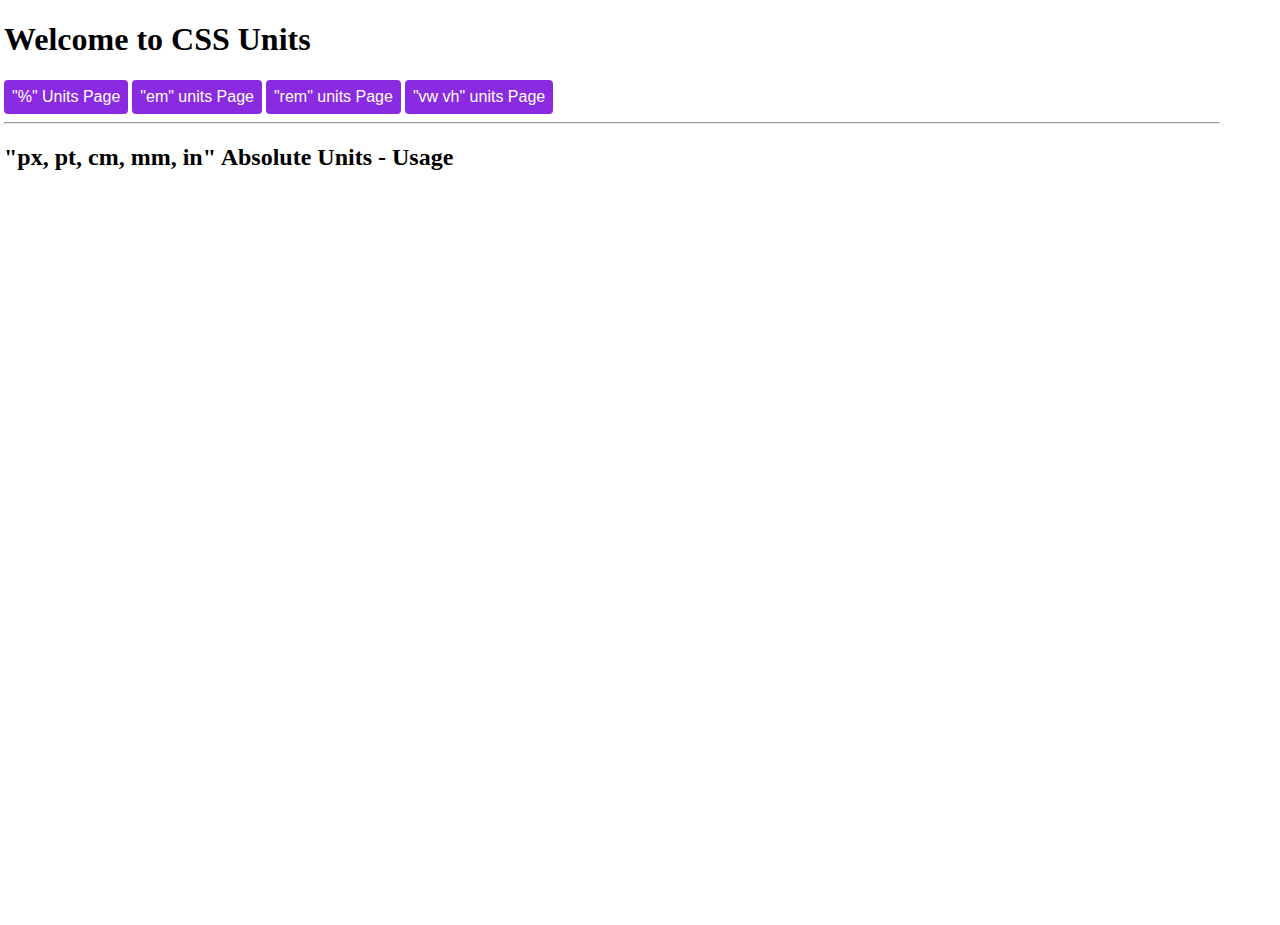
<file: index.html>
<!DOCTYPE html>
<html lang="en">
  <head>
    <meta charset="UTF-8" />
    <meta http-equiv="X-UA-Compatible" content="IE=edge" />
    <meta name="viewport" content="width=device-width, initial-scale=1.0" />
    <link rel="stylesheet" href="style.css" />
    <title>CSS Relative Units</title>
  </head>
  <body>
    <div id="screen"></div>
    <!-- Import JQuery -->
    <script src="https://ajax.googleapis.com/ajax/libs/jquery/3.6.0/jquery.min.js"></script>

    <!-- Import main JS -->
    <script src="app.js"></script>
  </body>
</html>
</file>
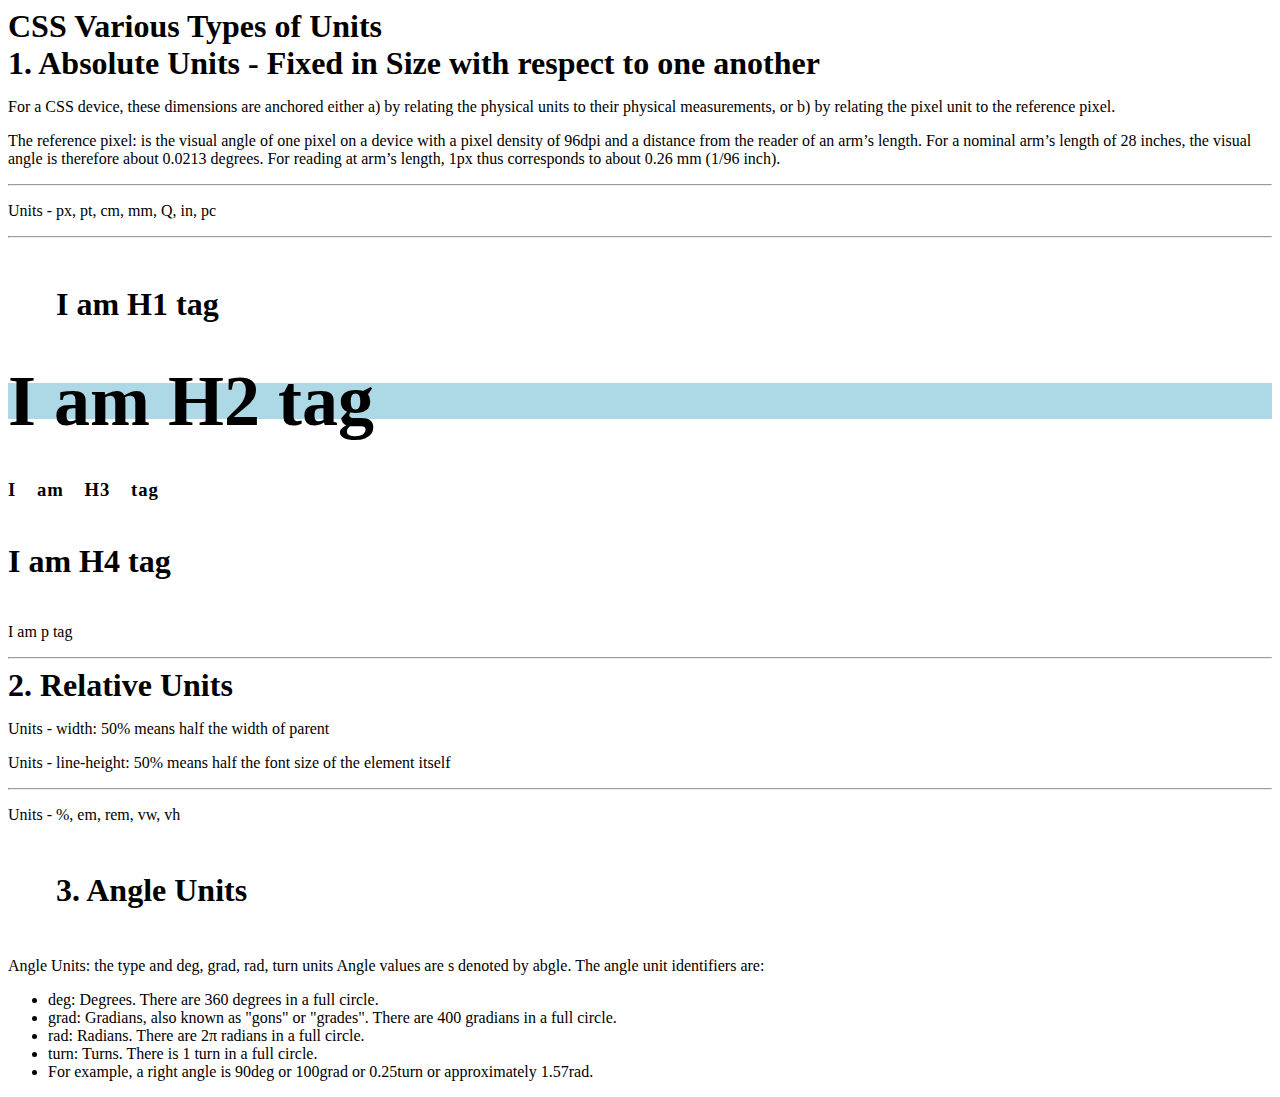
<file: 0.cssunits.html>
<!DOCTYPE html>
<html lang="en">
  <head>
    <meta charset="UTF-8" />
    <meta http-equiv="X-UA-Compatible" content="IE=edge" />
    <meta name="viewport" content="width=device-width, initial-scale=1.0" />
    <title>Types of CSS</title>
    <style>
      /* body {
        background: linear-gradient(45deg,black,lightgray )
      } */
      h1 {
        margin: 0.5in;
      } /* inches  */
      h2 {
        font-size: 72px;
        line-height: 50%;
        background-color: lightblue;
      } /* centimeters */
      h3 {
        word-spacing: 4mm;
      } /* millimeters */
      h3 {
        letter-spacing: 1Q;
      } /* quarter-millimeters = 1/4th mm */
      h4 {
        font-size: 12pt;
      } /* points = 1pt = 1/72th of 1in
*/
      h4 {
        font-size: 2pc;
      } /* picas = 1pc = 1/6th of 1in*/

      p {
        font-size: 16px;
      } /* px */
    
      
    
    </style>
  </head>
  <body>
    <h1 style="margin: 0">CSS Various Types of Units</h1>
    <h1 style="margin: 0">
      1. Absolute Units - Fixed in Size with respect to one another
    </h1>
    <p>
      For a CSS device, these dimensions are anchored either a) by relating the
      physical units to their physical measurements, or b) by relating the pixel
      unit to the reference pixel.
    </p>
    <p>
      The reference pixel: is the visual angle of one pixel on a device with a
      pixel density of 96dpi and a distance from the reader of an arm’s length.
      For a nominal arm’s length of 28 inches, the visual angle is therefore
      about 0.0213 degrees. For reading at arm’s length, 1px thus corresponds to
      about 0.26 mm (1/96 inch).
    </p>
    <hr />
    <p>Units - px, pt, cm, mm, Q, in, pc</p>
    <hr />
    <h1>I am H1 tag</h1>
    <h2>I am H2 tag</h2>
    <h3>I am H3 tag</h3>
    <h4>I am H4 tag</h4>
    <p>I am p tag</p>
    <hr />
    <h1 style="margin: 0">2. Relative Units</h1>
    <p>Units - width: 50% means half the width of parent</p>
    <p>
      Units - line-height: 50% means half the font size of the element itself
    </p>
    <hr />
    <p>Units - %, em, rem, vw, vh</p>

    <h1>3. Angle Units</h1>
   <p> Angle Units: the <angle> type and deg, grad, rad, turn units
Angle values are <dimension>s denoted by abgle. The angle unit identifiers are:</p>
<ul>
  <li>deg:
Degrees. There are 360 degrees in a full circle.</li>
  <li>grad:
Gradians, also known as "gons" or "grades". There are 400 gradians in a full circle.</li>
  <li>rad:
Radians. There are 2π radians in a full circle.</li>
  <li>turn:
Turns. There is 1 turn in a full circle.</li>
  <li>For example, a right angle is 90deg or 100grad or 0.25turn or approximately 1.57rad.</li>
</ul>



   
  </body>
</html>
</file>
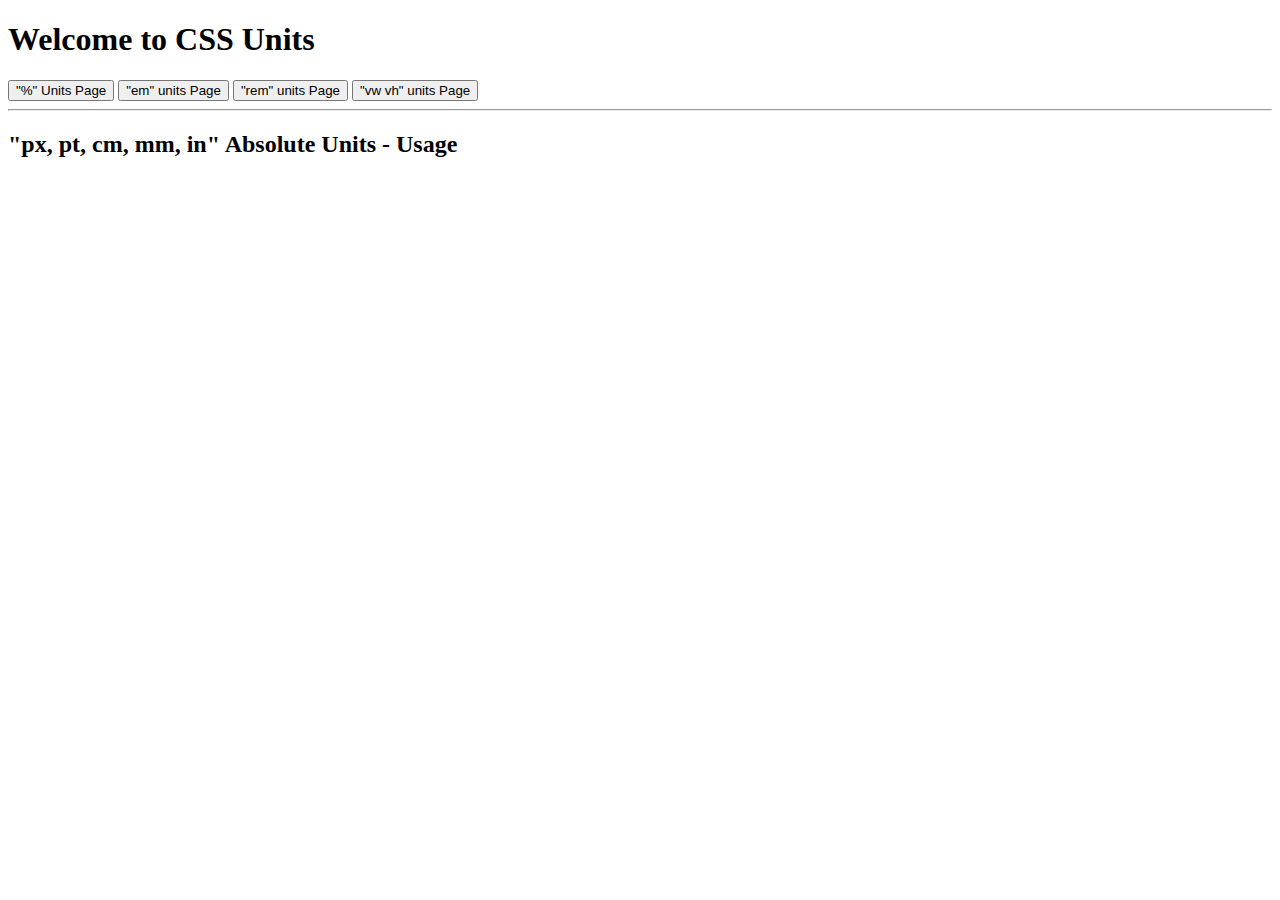
<file: 1.abs.html>
<!DOCTYPE html>
<html lang="en">
  <head>
    <meta charset="UTF-8" />
    <meta http-equiv="X-UA-Compatible" content="IE=edge" />
    <meta name="viewport" content="width=device-width, initial-scale=1.0" />
    <title>CSS - Abs units Page</title>
  </head>
  <body>
    <div class="nav-header">
      <h1>Welcome to CSS Units</h1>
      <div class="btn-container">
        <button class="nav-button" id="per_button" type="button">
          "%" Units Page
        </button>
        <button class="nav-button" id="em_button" type="button">
          "em" units Page
        </button>
        <button class="nav-button" id="rem_button" type="button">
          "rem" units Page
        </button>
        <button class="nav-button" id="vwvh_button" type="button">
          "vw vh" units Page
        </button>
      </div>
      <hr />
      <h2>"px, pt, cm, mm, in" Absolute Units - Usage</h2>
    </div>
  </body>
</html>
</file>
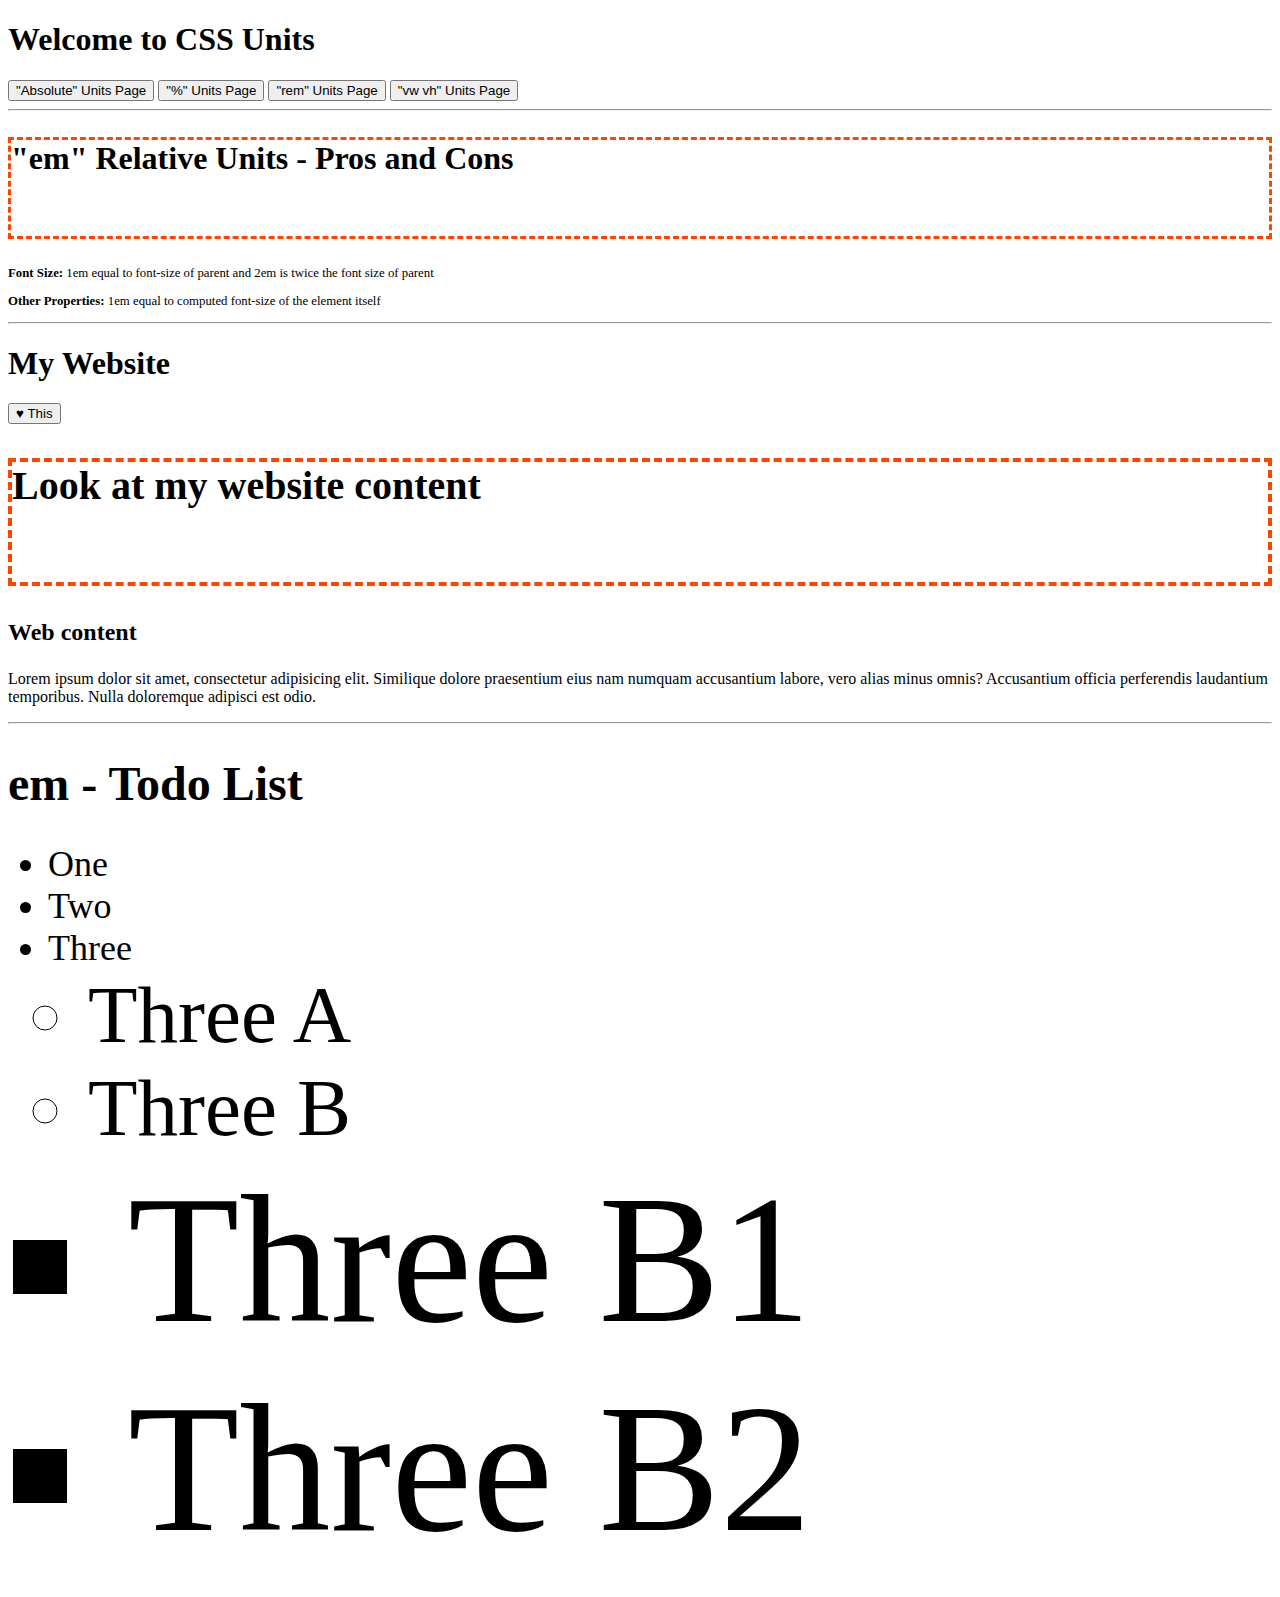
<file: 2b.em.html>
<!DOCTYPE html>
<html lang="en">
  <head>
    <meta charset="UTF-8" />
    <meta http-equiv="X-UA-Compatible" content="IE=edge" />
    <meta name="viewport" content="width=device-width, initial-scale=1.0" />
    <title>CSS - em units Page</title>
    <style>
      .mysection{
        font-size: 20px;
      }
      h2 {
        font-size: 2em;
        border: 0.1em dashed orangered;
        height: 3em;
      }

      h3 {
        font-size: 1.2em;
      }

      p {font-size: 0.8em;}

      .h1-em {
        font-size: 3em;
      }

      li {
        font-size: 1.5em;
      }

      ul {
        font-size: 1.5em;
      }

    </style>
  </head>
  <body>
    <div class="nav-header">
      <h1>Welcome to CSS Units</h1>
      <div class="btn-container">
        <button class="nav-button" id="abs_button" type="button">
          "Absolute" Units Page
        </button>
        <button class="nav-button" id="per_button" type="button">
          "%" Units Page
        </button>
        <button class="nav-button" id="rem_button" type="button">
          "rem" Units Page
        </button>
        <button class="nav-button" id="vwvh_button" type="button">
          "vw vh" Units Page
        </button>
      </div>
      <hr />
      <h2>"em" Relative Units - Pros and Cons</h2>
      <p>
        <strong>Font Size:</strong> 1em equal to font-size of parent and 2em is
        twice the font size of parent
      </p>
      <p>
        <strong>Other Properties:</strong> 1em equal to computed font-size of
        the element itself
      </p>
      <hr />
    </div>
    <div>
      
    <h1>My Website</h1>
    <button>&hearts; This</button>
    <section class="mysection">
      <h2>Look at my website content </h2>
      <h3>Web content</h3>
      <p>Lorem ipsum dolor sit amet, consectetur adipisicing elit. Similique dolore praesentium eius nam numquam accusantium labore, vero alias minus omnis? Accusantium officia perferendis laudantium temporibus. Nulla doloremque adipisci est odio.</p>
    </section>
    </div>
      <hr>


      <section>
      <h1 class="h1-em">em - Todo List</h1>
      <ul class="ul">
        <li>One</li>
        <li>Two</li>
        <li class="list-level1">
          Three
          <ul>
            <li>Three A</li>
            <li class="list-level2">
              Three B
              <ul class="list-level3">
                <li>Three B1</li>
                <li>Three B2</li>
              </ul>
            </li>
          </ul>
        </li>
      </ul>
      </section>
    </div>
  </body>
</html>
</file>
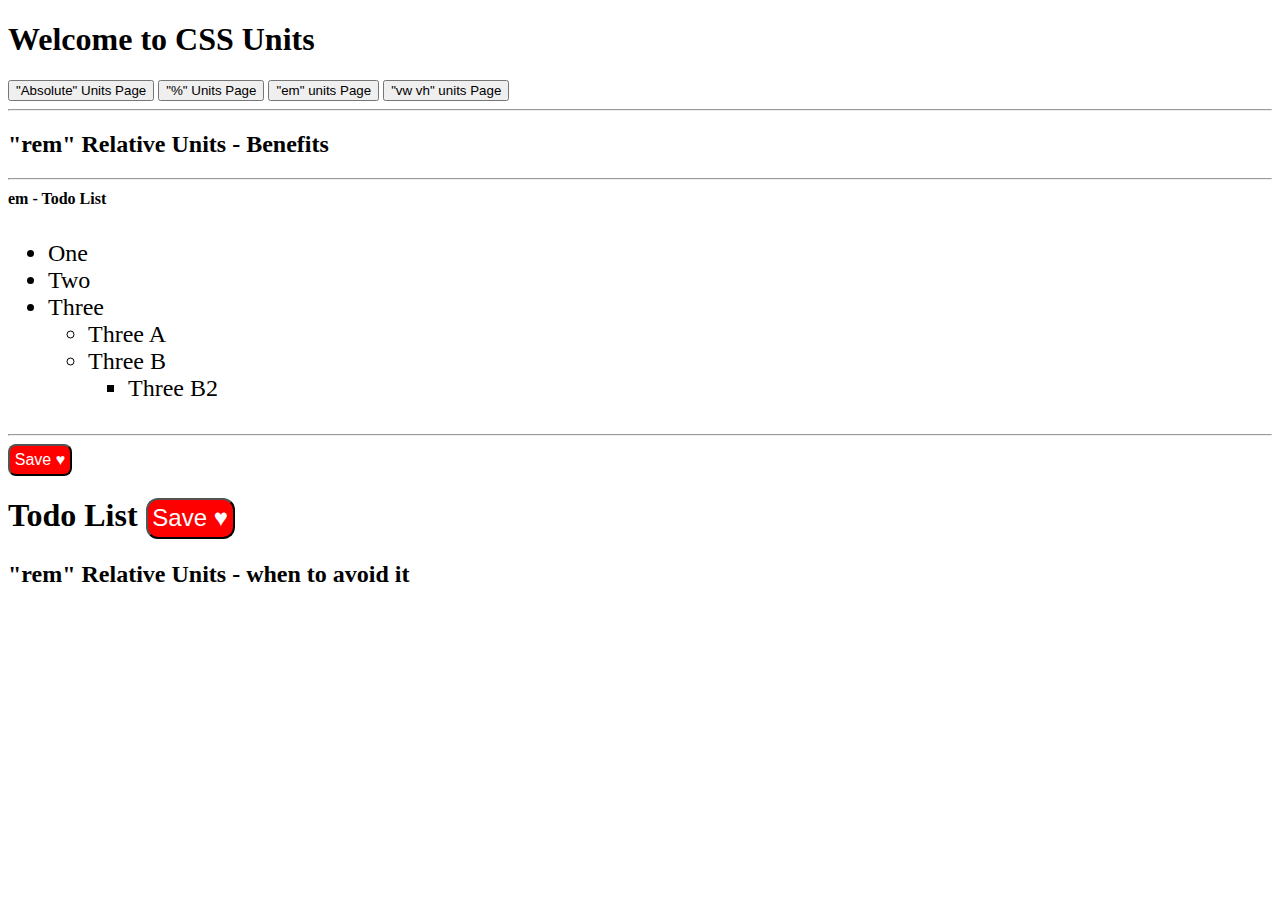
<file: 2c.rem.html>
<!DOCTYPE html>
<html lang="en">
  <head>
    <meta charset="UTF-8" />
    <meta http-equiv="X-UA-Compatible" content="IE=edge" />
    <meta name="viewport" content="width=device-width, initial-scale=1.0" />
    <title>CSS - rem units Page</title>
    <style>
       .h1-em {
        font-size: 1rem;
      }

      li {
        font-size: 1.5rem;
      }

      ul {
        font-size: 2rem;
      }

      .btn-rem {
        font-size: 1rem;
        background-color: red;
        color: white;
        border-radius: 0.5rem;
        padding: 0.3rem;
      }

      .heading {
        font-size: 2rem;
      }

      .btn-em {
        font-size: 0.75em;
        background-color: red;
        color: white;
        border-radius: 0.5em;
        padding: 0.2em;
      }

    </style>
  </head>
  <body>
  <div class="nav-header">
    <h1>Welcome to CSS Units</h1>
    <div class="btn-container">
    <button class="nav-button" id="abs_button" type="button">"Absolute" Units Page</button>
    <button class="nav-button" id="per_button" type="button">"%" Units Page</button>
    <button class="nav-button" id="em_button" type="button">"em" units Page</button>
    <button class="nav-button" id="vwvh_button" type="button">"vw vh" units Page</button>
    </div>
  </div>
  <hr>
  <div>
   <section>
    <h2>"rem" Relative Units - Benefits</h2>
      <hr>
      <h1 class="h1-em">em - Todo List</h1>
      <ul class="ul">
        <li>One</li>
        <li>Two</li>
        <li class="list-level1">
          Three
          <ul>
            <li>Three A</li>
            <li class="list-level2">
              Three B
              <ul class="list-level3">
                <li>Three B2</li>
              </ul>
            </li>
          </ul>
        </li>
      </ul>
      </section>
      <hr>
      <button class="btn-rem">Save &hearts;</button>
      <section>
       <h1 class="heading">Todo List 
        <button class="btn-em">Save &hearts;</button></h1>
        <h2>"rem" Relative Units - when to avoid it</h2>
      
      </section>
</div>
  </div>
  </body>
</html>
</file>
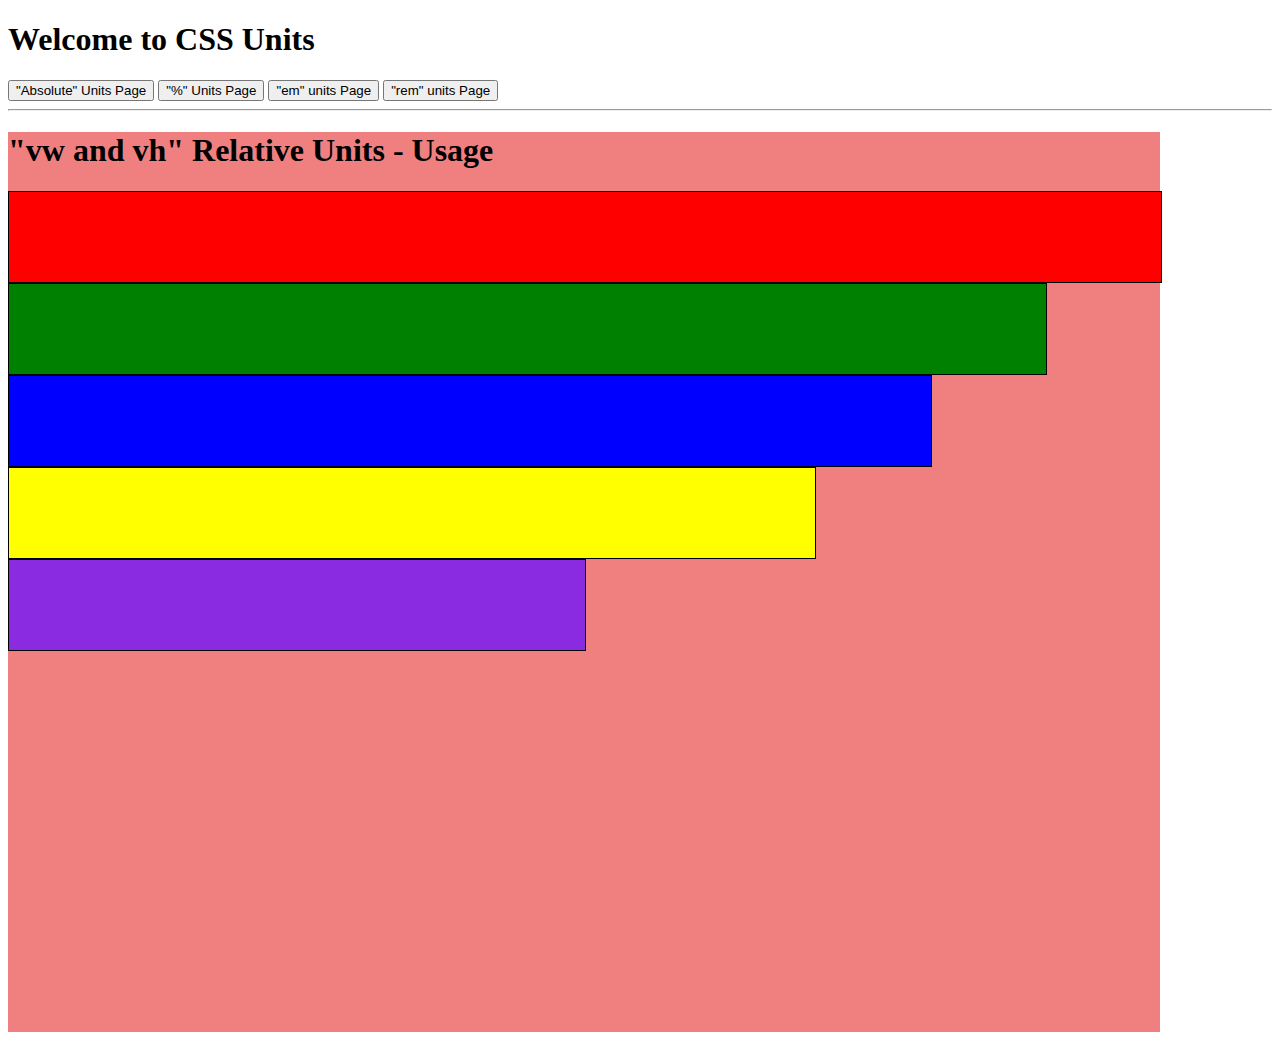
<file: 2d.vwvh.html>
<!DOCTYPE html>
<html lang="en">
  <head>
    <meta charset="UTF-8" />
    <meta http-equiv="X-UA-Compatible" content="IE=edge" />
    <meta name="viewport" content="width=device-width, initial-scale=1.0" />
    <title>CSS - vw vh units Page</title>
    <style>
      section {
        background: lightcoral;
        width: 90vw;
        height: 100vh;
      }

      .bars {
        height: 10vh;
        color: black;
        background-color: white;
        border: 1px solid;
      }

      .bar1 {
        background-color: red;
        width: 100%;
      }

      .bar2 {
        background-color: green;
        width: 90%;
      }

      .bar3 {
        background-color: blue;
        width: 80%;
      }

      .bar4 {
        background-color: yellow;
        width: 70%;
      }
      .bar5 {
        background-color: blueviolet;
        width: 50%;
      }
    </style>
  </head>
  <body>
    <div class="nav-header">
      <h1>Welcome to CSS Units</h1>
      <div class="btn-container">
        <button class="nav-button" id="abs_button" type="button">
          "Absolute" Units Page
        </button>
        <button class="nav-button" id="per_button" type="button">
          "%" Units Page
        </button>
        <button class="nav-button" id="em_button" type="button">
          "em" units Page
        </button>
        <button class="nav-button" id="rem_button" type="button">
          "rem" units Page
        </button>
      </div>

      <hr />
    </div>

    <div>
      <section>
        <h1>"vw and vh" Relative Units - Usage</h1>
        <div class="bars bar1"></div>
        <div class="bars bar2"></div>
        <div class="bars bar3"></div>
        <div class="bars bar4"></div>
        <div class="bars bar5"></div>
      </section>
    </div>
  </body>
</html>
</file>
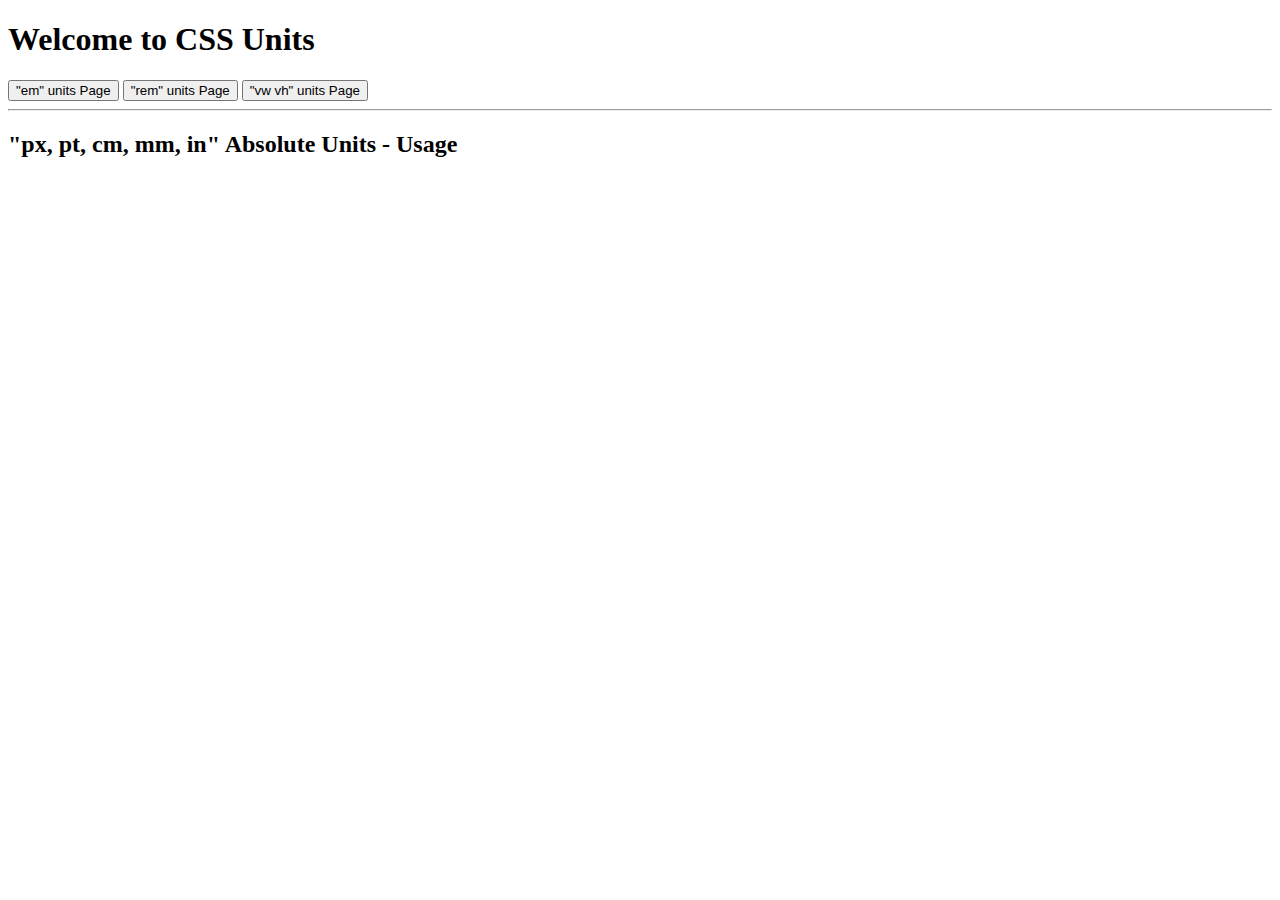
<file: abs.html>
<!DOCTYPE html>
<html lang="en">
  <head>
    <meta charset="UTF-8" />
    <meta http-equiv="X-UA-Compatible" content="IE=edge" />
    <meta name="viewport" content="width=device-width, initial-scale=1.0" />
    <title>CSS - Abs units Page</title>
  </head>
  <body>
    <div class="nav-header">
      <h1>Welcome to CSS Units</h1>
      <div class="btn-container">
        <button class="nav-button" id="em_button" type="button">
          "em" units Page
        </button>
        <button class="nav-button" id="rem_button" type="button">
          "rem" units Page
        </button>
        <button class="nav-button" id="vwvh_button" type="button">
          "vw vh" units Page
        </button>
      </div>
      <hr />
      <h2>"px, pt, cm, mm, in" Absolute Units - Usage</h2>
    </div>
  </body>
</html>
</file>
<file: style.css>
/*Common CSS Begin*/
* {
  box-sizing: border-box;
}

body {
  margin: 0;
}
#screen {
  padding: 0;
  margin: 0.25rem 0.25rem;
  width: 95vw;
  height: 100vh;
}

.nav-button {
  background-color: blueviolet;
  color: white;
  font-size: 16px;
  font-weight: 100;
  border-style: none;
  border-radius: 4px;
  padding: 8px;
  cursor: pointer;
}

.nav-header {
  position: sticky;
}

.btn-container {
  display: flex;
  gap: 4px;
}

/*Common CSS End*/
</file>
